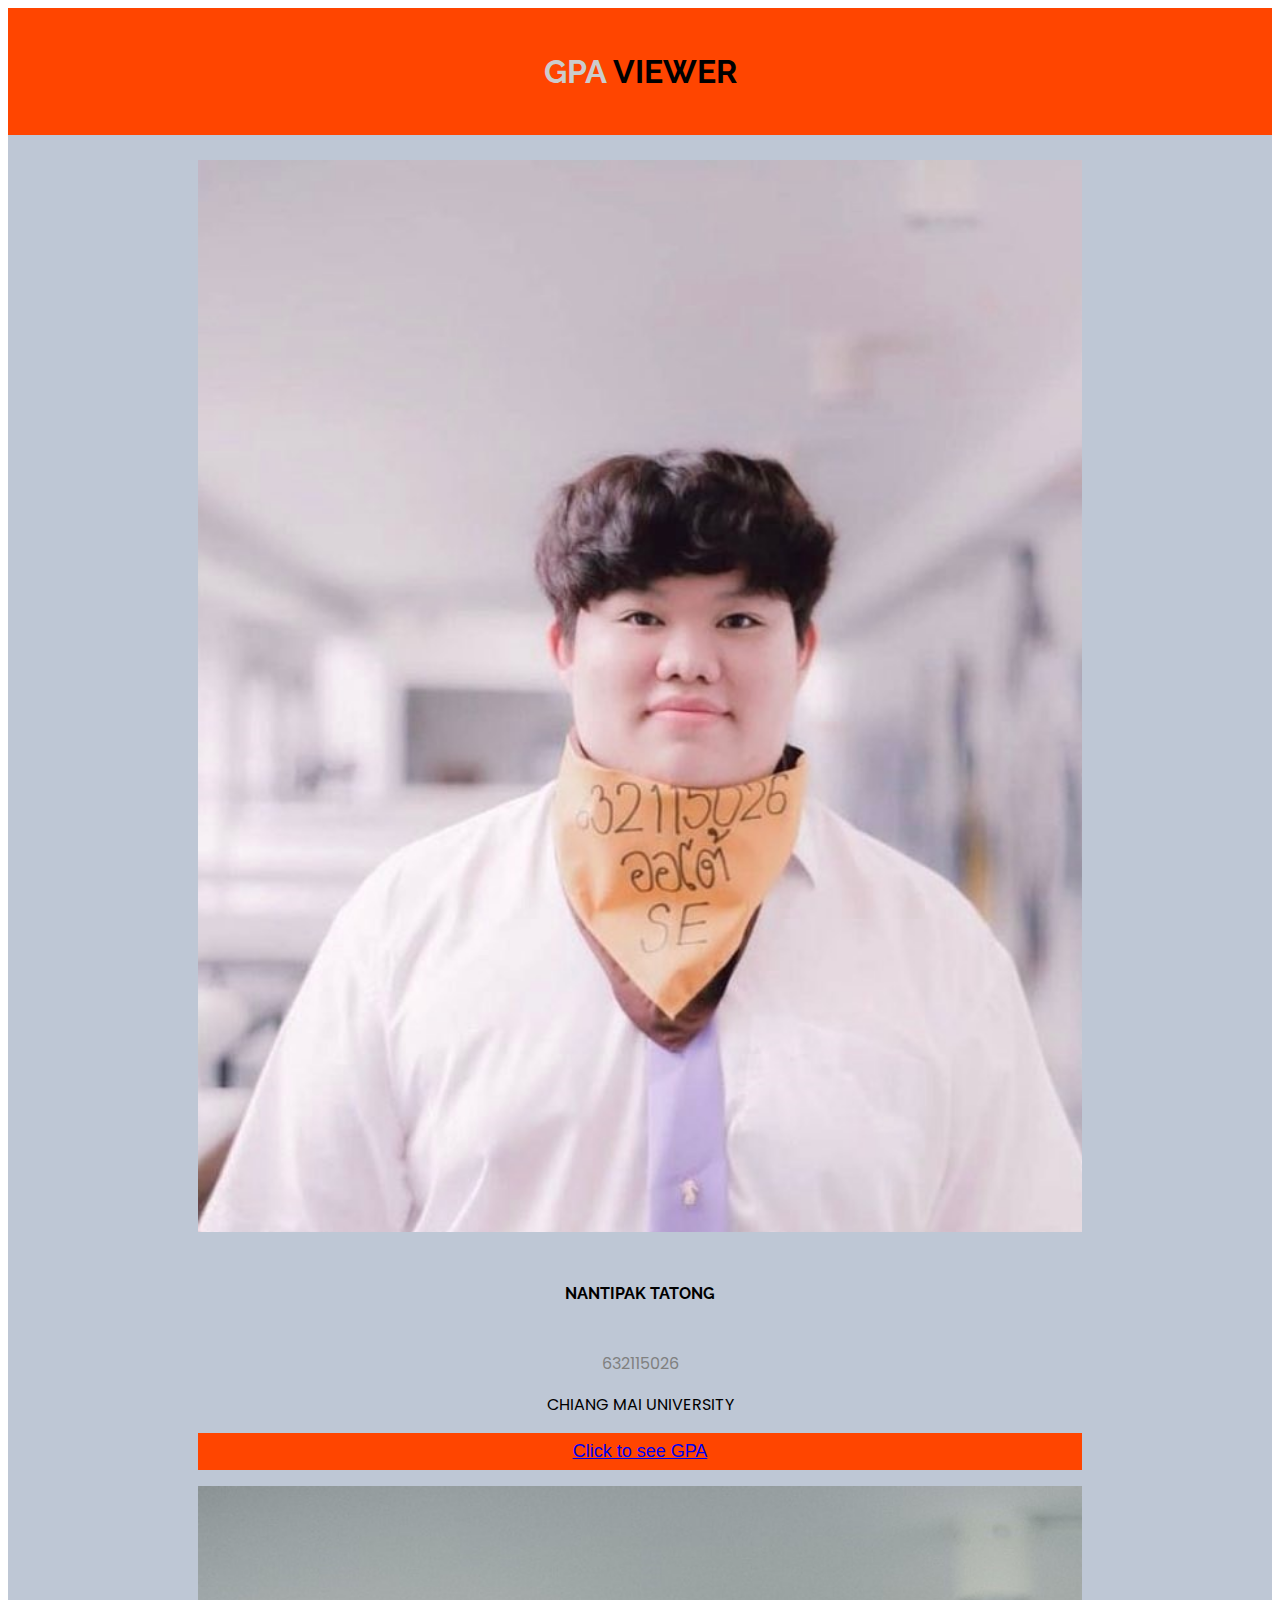
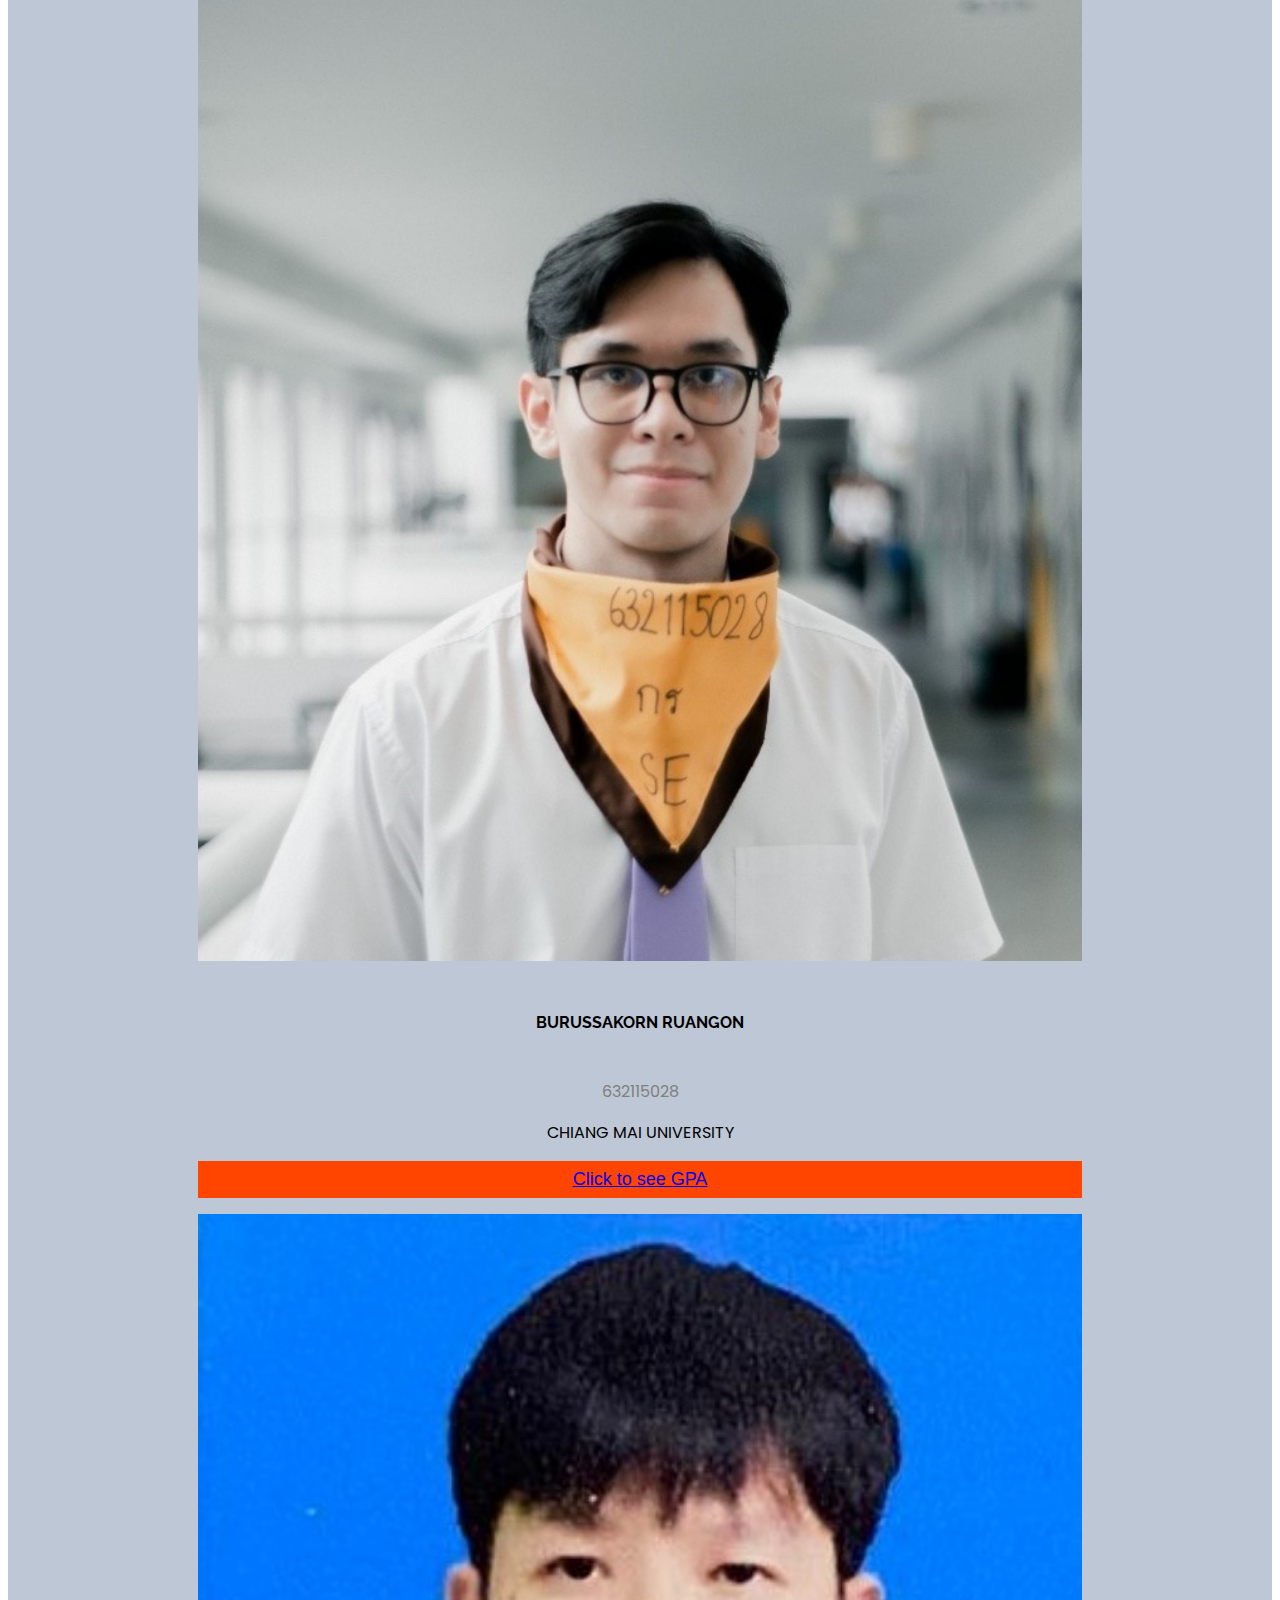
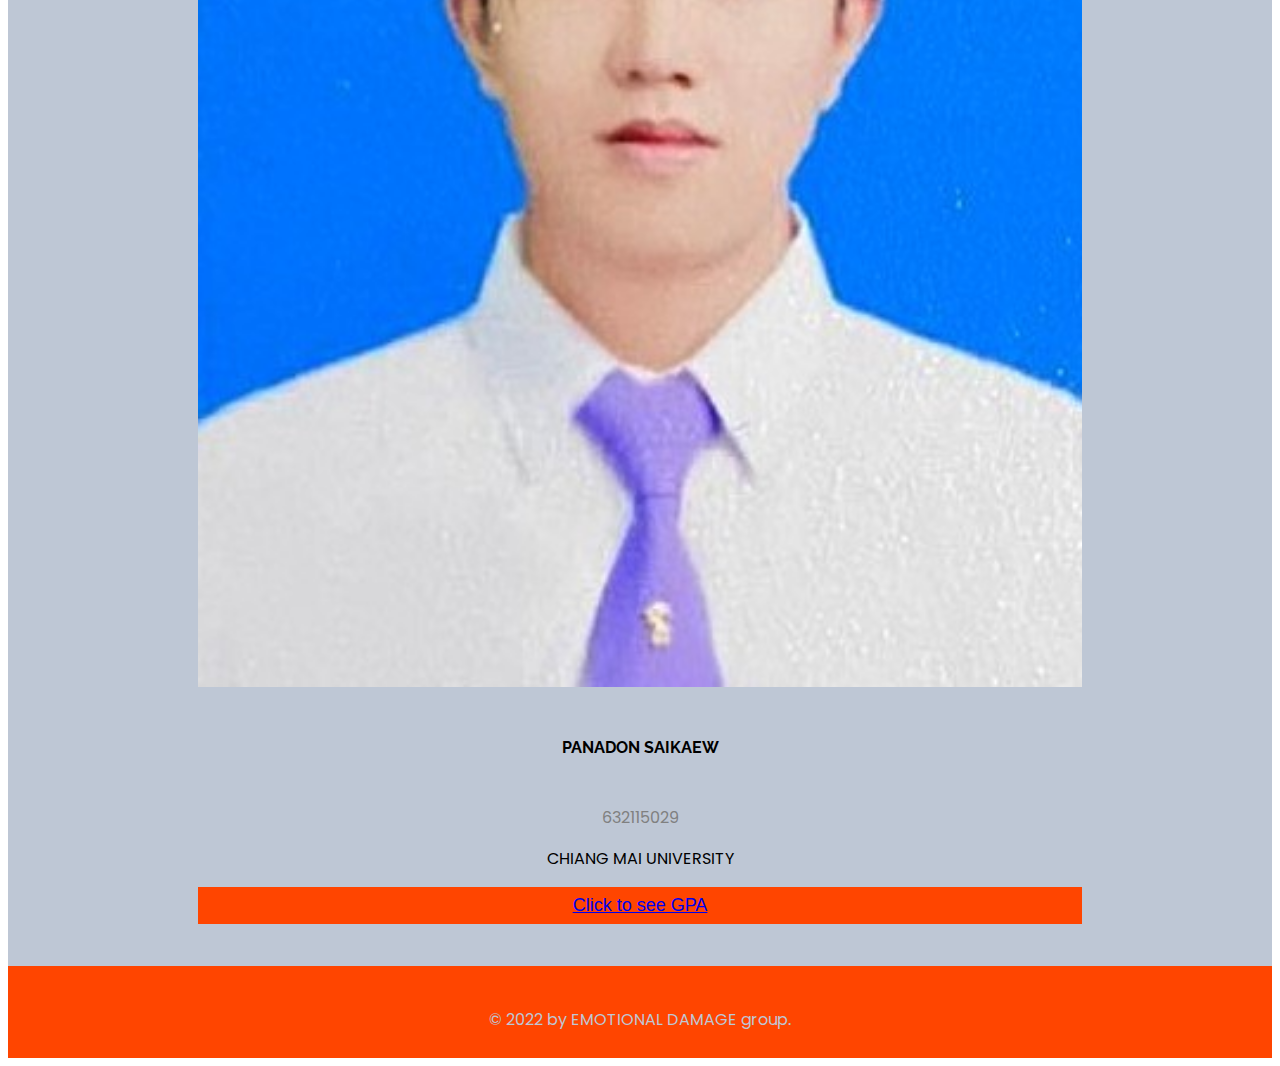
<file: index.html>
<!DOCTYPE html>
<html lang="en">
<head>
    <meta charset="UTF-8">
    <meta http-equiv="X-UA-Compatible" content="IE=edge">
    <meta name="viewport" content="width=device-width, initial-scale=1.0">
    <title>Index</title>
    <!--External Stylesheet-->
    <link rel="stylesheet" href="style.css">
    <!--External Bootstrap-->
    <link href="https://cdn.jsdelivr.net/npm/bootstrap@5.1.3/dist/css/bootstrap.min.css" rel="stylesheet" integrity="sha384-1BmE4kWBq78iYhFldvKuhfTAU6auU8tT94WrHftjDbrCEXSU1oBoqyl2QvZ6jIW3" crossorigin="anonymous">
    <!-- Google Fonts-->
    <link rel="preconnect" href="https://fonts.googleapis.com">
    <link rel="preconnect" href="https://fonts.gstatic.com" crossorigin>
    <!--Poppins (Avenir Substitute)-->
    <link href="https://fonts.googleapis.com/css2?family=Poppins:wght@400&display=swap" rel="stylesheet">
    <!--Raleway-->
    <link href="https://fonts.googleapis.com/css2?family=Raleway:wght@800&display=swap" rel="stylesheet">

</head>
<body>
    <section id="pseudo-nav" style="background-color: orangered;">
        <nav class="navbar" style="padding: 13px 15%;">
            <p class="navbar-brand text-light" style="font-family: 'Raleway', sans-serif; font-size: 2rem; font-weight: bold;"><a style="color: #CCCCCC;">GPA</a> VIEWER</p>
        </nav>
    </section>

    <section id="Members" style="background-color: #BEC7D5;">
        <div class="container-fluid">
            <div class="row">
                <div class="col-6 col-md-4">
                    <div class="card">
                        <img src="img/Nantipak.jpg" alt="auto" style="width: 100%;">
                        <h4>NANTIPAK TATONG</h4>
                        <p class="title">632115026</p>
                        <p>CHIANG MAI UNIVERSITY</p>
                        <p><button><a href="5026-GAP-page/5026-GPA.html" class="text-light">Click to see GPA</a></button></p>
                    </div>
                </div>
                <div class="col-6 col-md-4">
                    <div class="card">
                        <img src="img/Burussakorn1.jpg" alt="korn" style="width: 100%;">
                        <h4>BURUSSAKORN RUANGON</h4>
                        <p class="title">632115028</p>
                        <p>CHIANG MAI UNIVERSITY</p>
                        <p><button><a class="text-light" href="5028-GPA-page/5028-GPA.html">Click to see GPA</a></button></p>
                    </div>
                </div>
                <div class="col-6 col-md-4">
                    <div class="card">
                        <img src="img/Panadon.JPG" alt="tar" style="width: 100%;">
                        <h4>PANADON SAIKAEW</h4>
                        <p class="title">632115029</p>
                        <p>CHIANG MAI UNIVERSITY</p>
                        <p><button><a class="text-light" href="5029-GPA-page/5029-GPA.html">Click to see GPA</a></button></p>
                    </div>
                </div>
            </div>
        </div>
    </section>

    <footer style="background-color: orangered; padding: 10px; padding-top: 25px;">
        <p style="color: #BEC7D5;">© 2022 by EMOTIONAL DAMAGE group.</p>
    </footer>

    <!-- script of Bootstrap Bundle with Popper -->
    <script src="https://cdn.jsdelivr.net/npm/bootstrap@5.1.3/dist/js/bootstrap.bundle.min.js" integrity="sha384-ka7Sk0Gln4gmtz2MlQnikT1wXgYsOg+OMhuP+IlRH9sENBO0LRn5q+8nbTov4+1p" crossorigin="anonymous"></script>
</body>
</html>
</file>
<file: style.css>
.container-fluid {
    padding: 2% 15% !important;
}

<!--Navbar-->
.navbar-brand:hover {
      color: white;
}

<!--Profile Card-->
.card {
    box-shadow: 0 4px 8px 0 rgba(0, 0, 0, 0.2);
    max-width: 300px;
    margin: auto;
}
button {
    border: none;
    outline: 0;
    display: inline-block;
    padding: 8px;
    color: white;
    background-color: orangered;
    text-align: center;
    cursor: pointer;
    width: 100%;
    font-size: 18px;
}
h4 {
    padding: 3%;
    font-family: 'Raleway', sans-serif;
    font-weight: bold;
    text-align: center;
}
.title {
    color: grey;
}
p {
    font-family: 'Poppins', sans-serif;
    text-align: center;
}
button:hover, a:hover {
    opacity: 0.7;
}
</file>
